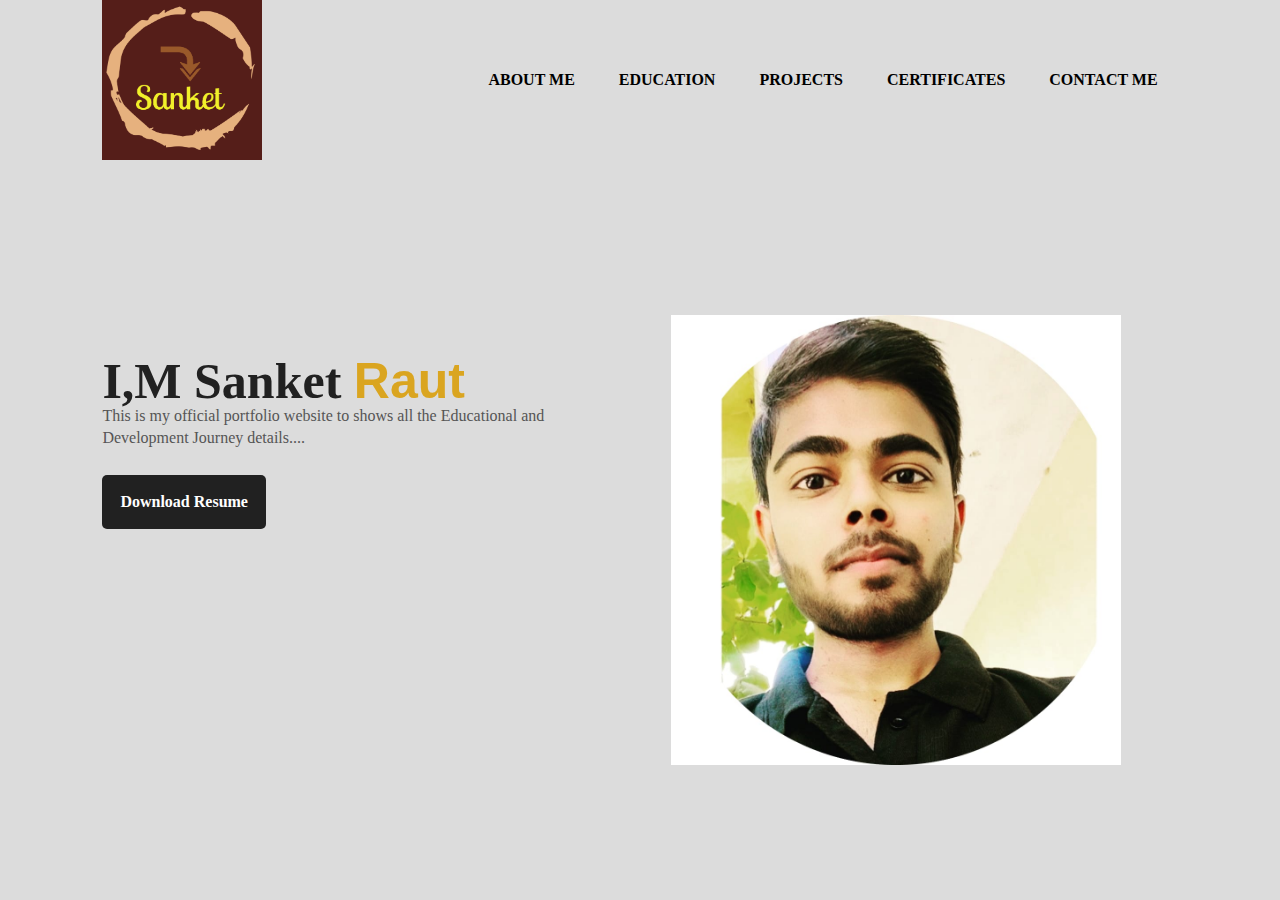
<file: index.html>
<!DOCTYPE html>
<html lang="en">
<head>
   
    <title>Personal Portfolio Website</title>

    <style>
        *{
    margin: 0;
    padding: 0;
    font-family: sans sarif;
    
    
}

.ses{
    position: relative;
    width:100%;
    height:100vh ;
    background-color: gainsboro;
   
}
 
nav{
    display: flex;
    width: 84%;
    margin: auto;
    padding: 20px o;
    align-items: center;
    justify-content: space-between;
}
nav ul li{
    display: inline-block;
    list-style: none;
    margin: 10px 20px;
    background-image: -moz-linear-gradient(#B6FFFA,#DA0C81);


}
nav ul li a{
    text-decoration: none;
    color: #000;
    font-weight: bold;
   
}
nav ul li a:hover{
    color: rgb(212, 77, 9);

}
.detail{
    margin-left: 8%;
    margin-top: 15%;
}
.detail h1{
    font-size: 50px;
    color: #212121;
    margin-bottom: 20px;
}
span{
    color: goldenrod;
    font-family: 'Gill Sans', 'Gill Sans MT', Calibri, 'Trebuchet MS', sans-serif;
}
.detail p{
    color: #555;
    line-height: 22px;
    margin-top: -25px;
}
.detail a{
    background: #212121;
    padding: 18px 18px;
    text-decoration: none;
    font-weight: bold;
    color: #fff;
    display: inline-block;
    margin: 10px 0;
    margin-top: -10px;
    border-radius: 5px;
}


.images{
    width: 45%;
    height: 80%;
    position: absolute;
    bottom: 0;
    right: 100px;
}

.detail img{
    height: 50%;
    position: absolute;
    left: 70%;
    bottom: 15%;
    transform:translateX(-50%);
    transition: bottom 1s,left 1s;
    background-color: gainsboro;
}


    </style>
</head>
<body>
    <div class="ses">
        
    <header></header>
    <nav>
        <img src="sanket-high-resolution-color-logo.png" class="logo" alt="" height="160px" width="160px">
        <ul>
            <li><a href="about.html">ABOUT ME</a></li>
            <li><a href="educaton.html">EDUCATION</a></li>
            <li><a href="projects.html">PROJECTS</a></li>
            <li><a href="certificates.html">CERTIFICATES</a></li>
            <li><a href="contacts.html">CONTACT ME</a></li>
        </ul> 
    </nav>

<div class="detail">

    <h1>I,M Sanket <span>Raut</span></h1>
    <p>This is my official portfolio website 
        to shows all the Educational and <br>Development Journey
         details....</p>
         <br><br>
        <a href="Resumework.pdf">Download Resume</a>
        <img src="photo (4).jpeg" class="photo">
</div>
<div class="logos">
    
</div>

</div>

    <section></section>
    <article></article>
    <aside></aside>
    <footer></footer>
    
</body>
</html>
</file>
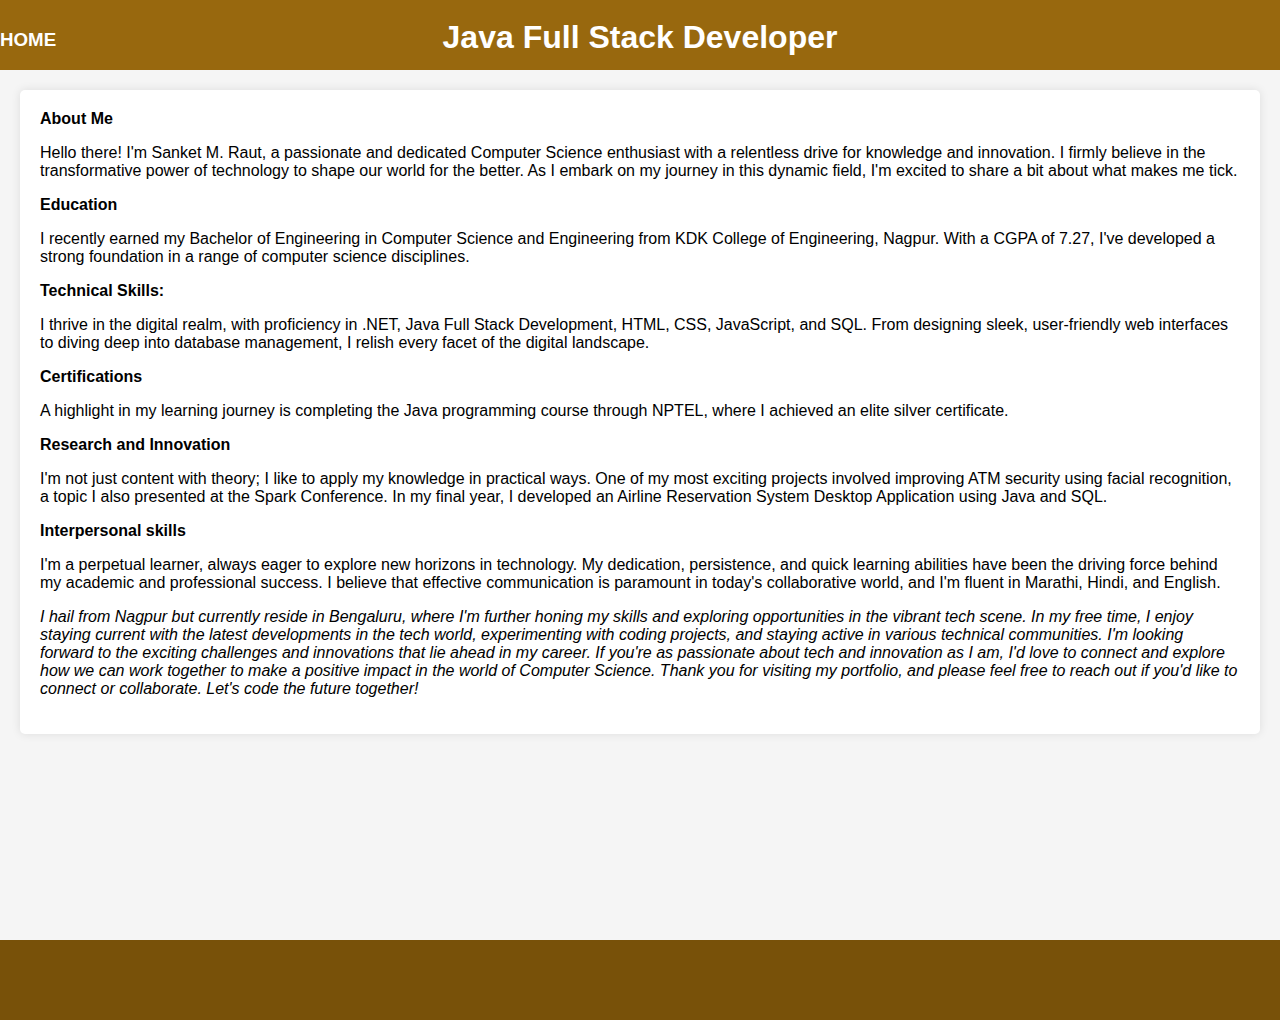
<file: about.html>
<!DOCTYPE html>
<html lang="en">
<head>
    <meta charset="UTF-8">
    <meta name="viewport" content="width=device-width, initial-scale=1.0">
    <title>About Me</title>
    <style>
        body {
            font-family: Arial, sans-serif;
            margin: 0;
            padding: 0;
            background-color: #f5f5f5;
        }

        header {
            text-align: center;
            background-color: rgb(152, 104, 14);
            color: #fff;
            padding: 10px 0;
            height: 50px;
        }
        h1{
            margin-top: -50px;
        }
        .link{
            text-align: left;
            padding-top: -0px;
            padding-bottom: -10px;
            color: #fff;
        }
        .link a{
            text-decoration: none;
            color: #fff;
        }
        .link a:hover{
            color: blue;

        }

        nav {
            margin-top: 20px;
            text-align: center;
            font-style: italic;
            color: #555;
        }

        article {
            margin: 20px;
            padding: 20px;
            background-color: #fff;
            box-shadow: 0 0 10px rgba(0, 0, 0, 0.1);
            border-radius: 5px;
        }

        aside {
            margin-left: 520px;
            margin-top: -100px;
            width: 150px;
            height: 150px;
            overflow: hidden;
        }

        aside img {
            width: 100%;
            height: 100%;
            object-fit: cover;
            border-radius: 50%;
        }

        footer {
           margin-top: 136px;
            height: 80px;
            background-color: rgb(120, 81, 9);
           
        }
        footer p{
            margin-top: 100px;
            text-align: right;
            font-size: larger;
        }

        .greeting {
            font-weight: bold;
        }
        .one
        {
            font-family: Impact, Haettenschweiler, 'Arial Narrow Bold', sans-serif;
        }
    </style>
</head>
<body>
    <header>
        <h3 class="link"><a href="index.html">HOME</a></h3>
        <h1>Java Full Stack Developer</h1>
    </header>

    <section></section>
    <article>
        
               <b>About Me</b>
        <p>  
        Hello there! I'm Sanket M. Raut, a passionate and dedicated Computer 
        Science enthusiast with a relentless drive for knowledge and innovation. 
        I firmly believe in the transformative power of technology to shape our 
        world for the better. As I embark on my journey in this dynamic field, 
        I'm excited to share a bit about what makes me tick. 
        
        </p>
                  <b> Education</b> 
         <p>
        I recently earned my Bachelor of Engineering in Computer Science and 
        Engineering from KDK College of Engineering, Nagpur. With a CGPA of 7.27, 
        I've developed a strong foundation in a range of computer science 
        disciplines. 
    </p>
        
       <b> Technical Skills: </b> 
       <p>
        I thrive in the digital realm, with proficiency in .NET, Java Full Stack
        Development, HTML, CSS, JavaScript, and SQL. From designing sleek, 
        user-friendly web interfaces to diving deep into database management, 
        I relish every facet of the digital landscape. 
    
    </p>
       <b> Certifications </b>
       <p>
        A highlight in my learning journey is completing the Java programming 
        course through NPTEL, where I achieved an elite silver certificate. 
    </p>
        <b>Research and Innovation </b> 
    
        <p>
        I'm not just content with theory; I like to apply my knowledge in practical 
        ways. One of my most exciting projects involved improving ATM security using 
        facial recognition, a topic I also presented at the Spark Conference. 
        In my final year, I developed an Airline Reservation System Desktop 
        Application using Java and SQL. 
        </p>
          <b>Interpersonal skills</b>
       <p>
        I'm a perpetual learner, always eager to explore new horizons in technology. 
        My dedication, persistence, and quick learning abilities have been the 
        driving force behind my academic and professional success. I believe that 
        effective communication is paramount in today's collaborative world, 
        and I'm fluent in Marathi, Hindi, and English.
    </p>
    <p id="one">
        <i>
        I hail from Nagpur but currently reside in Bengaluru, 
        where I'm further honing my skills and exploring opportunities 
        in the vibrant tech scene.
        
        In my free time, I enjoy staying current with the latest
         developments in the tech world, experimenting with coding projects,
          and staying active in various technical communities.
    
        I'm looking forward to the exciting challenges and innovations
         that lie ahead in my career. If you're as passionate about tech and 
         innovation as I am, I'd love to connect and explore how we can work 
          together to make a positive impact in the world of Computer Science.
          
        Thank you for visiting my portfolio, and please feel free to reach 
        out if you'd like to connect or collaborate.
        Let's code the future together!
    </i> 
    </p>

    </article>
    <aside>
        
    </aside>
    <footer></footer>
</body>
</html>
</file>
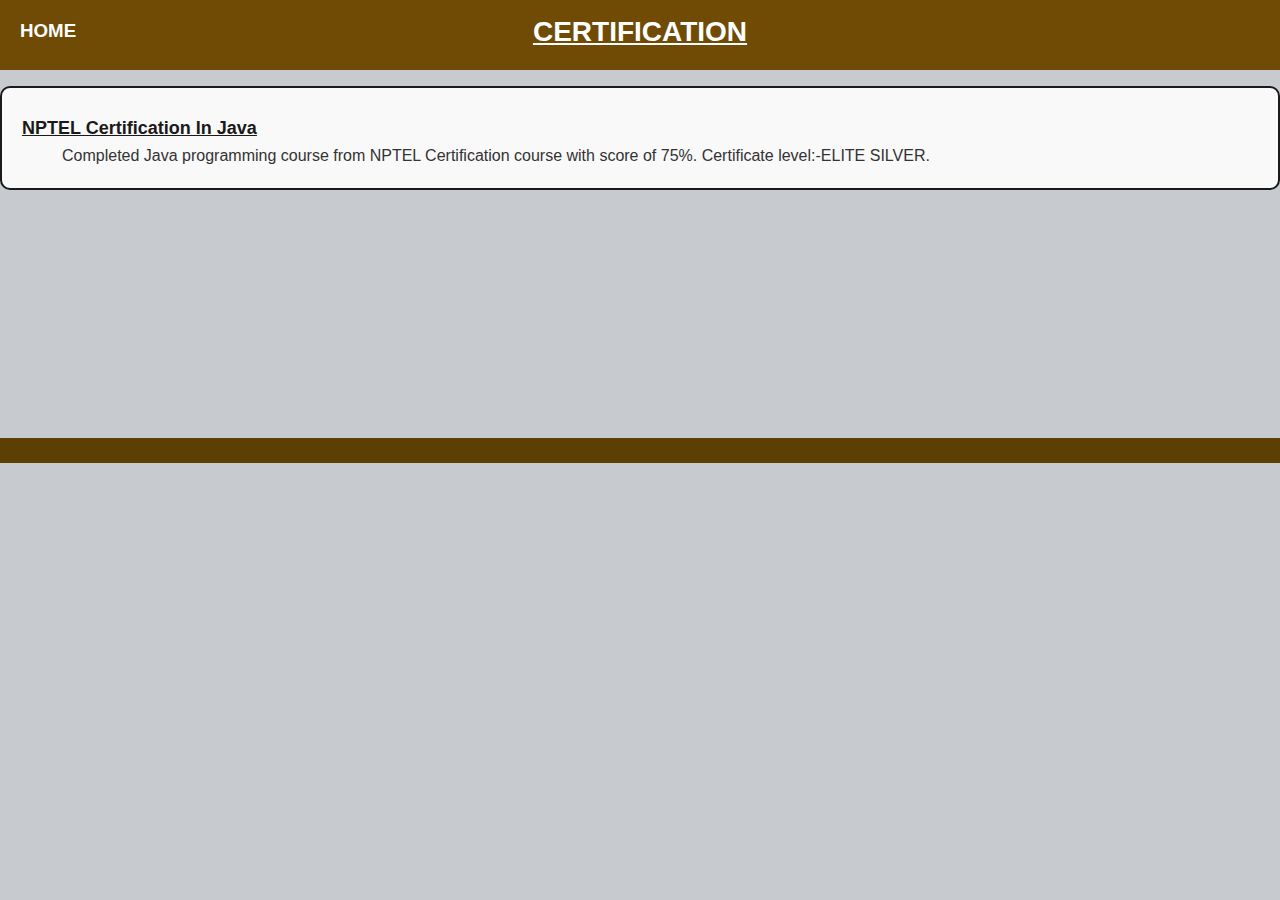
<file: certificates.html>
<!DOCTYPE html>
<html lang="en">
<head>
    <title>CERTIFICATION</title>
    <style>
        body, h2, h4, center, img {
    margin: 0;
    padding: 0;
}

body {
    font-family: Arial, sans-serif;
    background-color: #c7cbd0;
    color: #333;
}

    center {
    text-align: center;
    margin-top: 20px;
    }
        header {
            text-align: center;
            background-color: rgb(112, 75, 5);
            color: #fff;
            padding: 10px 0;
            height: 50px;
        }

        h2 {
            margin-top: -55px;
            text-align: center;
            font-size: 28px;
            text-decoration: none;
        }
        .link {
            margin-top: -0px;
            text-align: left;
            padding: 10px 20px;
        }
        .link a {
            text-decoration: none;
            color: #fff;
        }
        .link a:hover {
            color: blue;
        }

        h4 {
        text-align: center;
        text-decoration: none;
        font-size: 50px;
        margin-top: 200px;
        }

        img {
        display: block;
        margin: 0 auto;
        max-width: 100%;
        height: auto;
        border-radius: 5px;
        box-shadow: 0 0 10px rgb(0, 0, 0);
        }
        dl {
            border: 2px solid #1a1a1a;
            background-color: #f9f9f9;
            padding: 20px;
            border-radius: 10px;
        }

        dt {
            font-weight: bold;
            text-decoration: underline;
            font-size: 18px;
            color: #1a1a1a;
            margin-top: 10px;
        }

        dd {
            font-size: 16px;
            line-height: 1.5;
            color: #333;
            margin-top: 5px;
        }
        footer {
           margin-top: 248px;
            height: 25px;
            background-color: rgb(93, 62, 3);
           
        }
    </style>
</head>
<body>
    <header>
    <h3 class="link"><a href="index.html">HOME</a></h3>
    <h2><u><b>CERTIFICATION</b></u></h2></header>


    <dl>
        <dt><u><b>NPTEL Certification In Java</b></u></dt>
        <dd>
            Completed Java programming course from NPTEL Certification
             course with score of 75%. Certificate level:-ELITE SILVER. 
        </dd>
        
    </dl>

    <footer></footer>
</body>
</html>
</file>
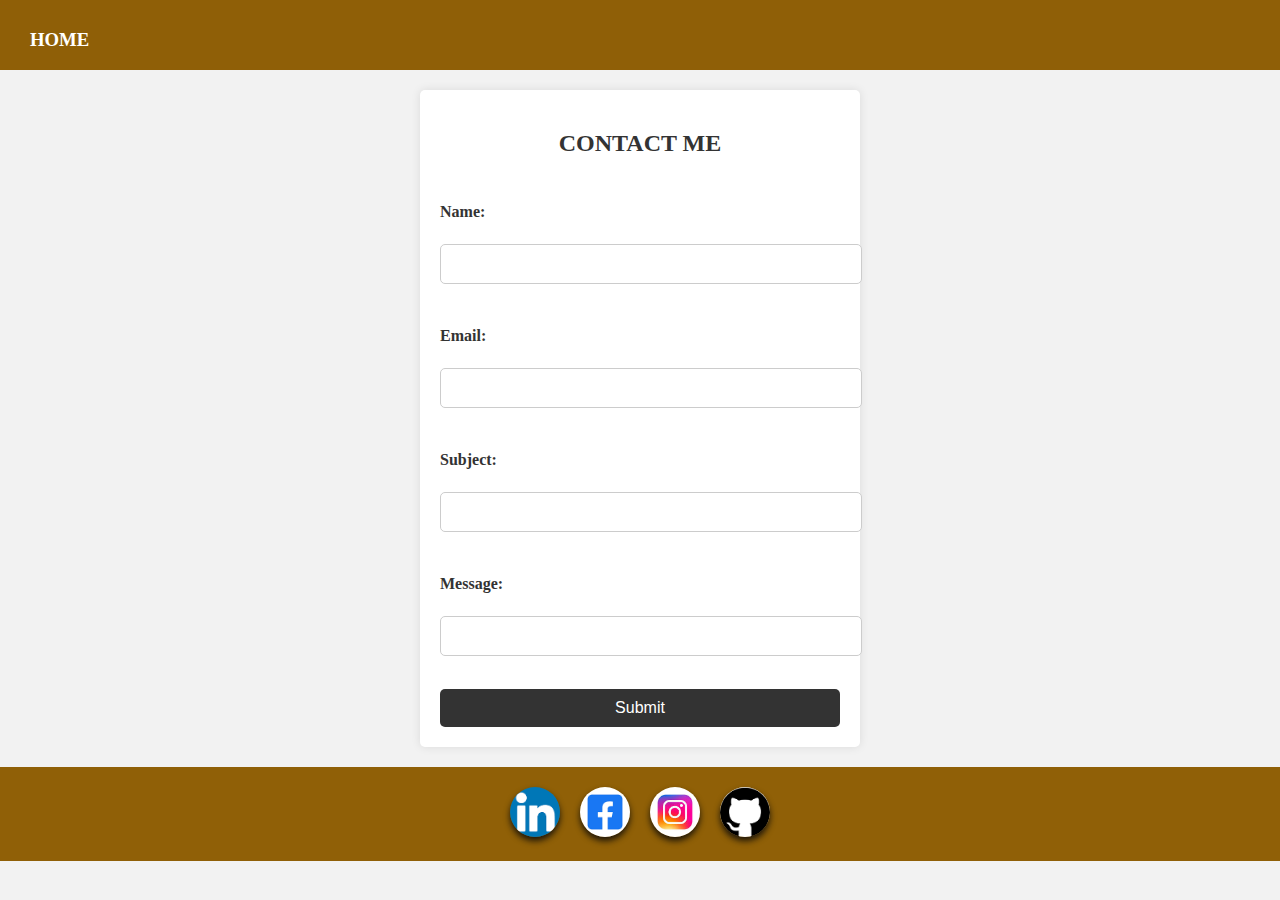
<file: contacts.html>
<!DOCTYPE html>
<html lang="en">
<head>
    <title>CONTACT ME</title>
    <style>
        body, h2, form, label, input, a {
            margin: 0;
            padding: 0;
        }
        
        body {
            font-family: 'Times New Roman', Times, serif;
            background-color: #f2f2f2;
            color: #333;
        }
        
        header {
            text-align: left;
            background-color: rgb(143, 95, 7);
            color: #fff;
            padding: 10px 0;
            height: 50px;
        }
        
        .link {
            text-align: left;
            padding-top: 0;
            padding-bottom: 10px;
            color: #fff;
        }
        
        .link a {
            text-align: left;
            padding-left: 30px;
            text-decoration: none;
            color: #fff;
        }
        
        .link a:hover {
            color: blue;
        }
        
        button {
            margin: 0;
            padding: 0;
        }
        
        h2 {
            text-align: center;
            margin-top: 20px;
        }
        
        form {
            max-width: 400px;
            margin: 20px auto;
            background-color: #fff;
            padding: 20px;
            border-radius: 5px;
            box-shadow: 0 0 10px rgba(0, 0, 0, 0.1);
        }
        
        a {
            display: block;
            text-align: center;
            text-decoration: none;
            color: #333;
            margin-bottom: 20px;
        }
        
        label {
            display: block;
            font-weight: bold;
            margin-top: 10px;
        }
        
        input {
            width: 100%;
            padding: 10px;
            margin-top: 5px;
            margin-bottom: 15px;
            border: 1px solid #ccc;
            border-radius: 5px;
            font-size: 16px;
        }
        
        button {
            display: block;
            width: 100%;
            padding: 10px;
            background-color: #333;
            color: #fff;
            border: none;
            border-radius: 5px;
            font-size: 16px;
            cursor: pointer;
        }
        
        button:hover {
            background-color: #555;
        }
        
        footer {
            background-color: rgb(144, 96, 7);
            padding: 10px 0;
            text-align: center;
        }
        
        .social-links {
            display: flex;
            justify-content: center;
        }
        
        .social-links a {
            text-decoration: none;
            margin: 10px;
            transition: transform 0.3s ease;
        }
        
        .social-links a:hover {
            transform: scale(1.1);
        }
        
        .social-links img {
            width: 50px;
            height: 50px;
            max-width: 100%;
            height: auto;
            border-radius: 50%;
            box-shadow: 0 4px 6px rgba(11, 9, 10, 0.853);
        }
    </style>
</head>
<body>
    <header>
        <h3 class="link"><a href="index.html">HOME</a></h3>
    </header>
    <form action="thankyou.html">
        <h2>CONTACT ME</h2>
        <br><br>
        <label for="name">Name:</label><br>
        <input type="text" required id="name" name="name"><br><br>

        <label for="email">Email:</label><br>
        <input type="text" required id="email" name="email"><br><br>

        <label for="subject">Subject:</label><br>
        <input type="text" required id="subject" name="subject"><br><br>

        <label for="message">Message:</label><br>
        <input type="text" required id="message" name="message"><br><br>

        <button>Submit</button>
    </form>
    <footer>
        <div class="social-links">
            <a href="https://www.linkedin.com/in/sanket-raut-347632252"><img src="linkdinlogo.png" alt="LinkedIn"></a>
            <a href="https://www.facebook.com/me/"><img src="facebook logo.png" alt="Facebook"></a>
            <a href="https://www.instagram.com/sanket10701/#"><img src="instalogo.jpeg" alt="Instagram"></a>
            <a href="https://github.com/sanketraut171"><img src="github logo.png" id="Github" alt="Github"></a>
        </div>
    </footer>
</body>
</html>
</file>
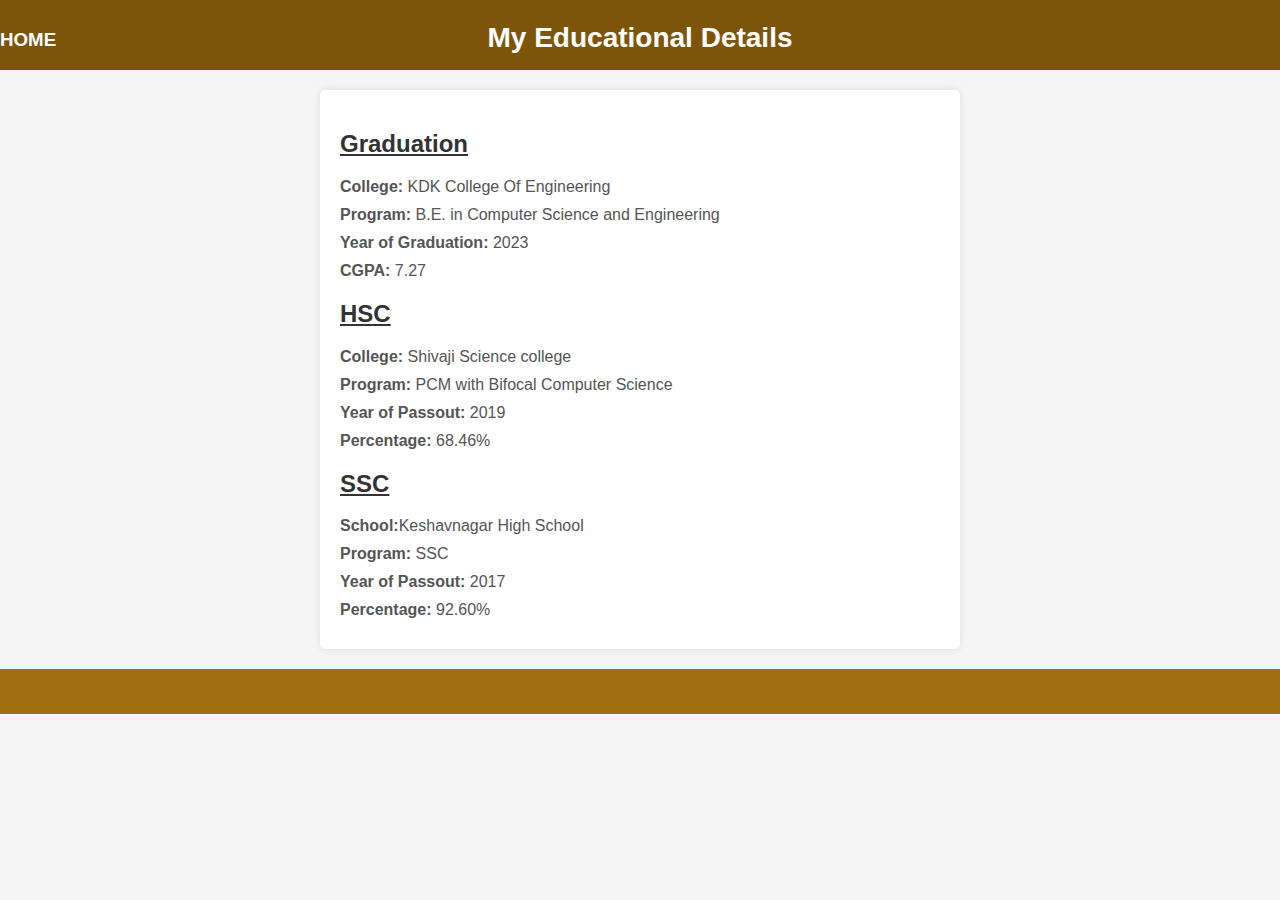
<file: educaton.html>
<!DOCTYPE html>
<html lang="en">
<head>
    <meta charset="UTF-8">
    <meta name="viewport" content="width=device-width, initial-scale=1.0">
    <title>My Educational Details</title>
    <style>
        body {
            font-family: Arial, sans-serif;
            background-color: #f5f5f5;
            margin: 0;
            padding: 0;
        }

        header {
            text-align: center;
            background-color: rgb(125, 85, 10);
            color: #fff;
            padding: 10px 0;
            height: 50px;
        }
        h1{
             margin-left: 0%;
        }
        .link{
            text-align: left;
            padding-top: -0px;
            padding-bottom: -10px;
            color: #fff;
        }
        .link a{
            text-decoration: none;
            color: #fff;
        }
        .link a:hover{
            color: blue;
        }

        h1 {
            font-size: 28px;
            margin-top: -47px;
            padding-top: -10px;
        }

        main {
            font-size: medium;
            max-width: 600px;
            margin: 20px auto;
            background-color: #fff;
            border-radius: 5px;
            box-shadow: 0 0 10px rgba(0, 0, 0, 0.1);
            padding: 20px;
        }

        h2 {
                text-decoration-line: underline;
            font-size: 24px;
            color: #333;
        }

        p {
            margin: 10px 0;
            color: #555;
        }

        footer {
            background-color: rgb(161, 110, 16);
            color: #fff;
            height: 25px;
            text-align: center;
            margin-top: 20px;
            padding: 10px 0;
        }
    </style>
</head>
<body>
    <header>
        <h3 class="link"><a href="index.html">HOME</a></h3>
        <h1 class="heading1">My Educational Details</h1>
    </header>

    <main>
        <section>
            <h2> Graduation  </h2>
            <p><strong>College:</strong> KDK College Of Engineering</p>
            <p><strong>Program:</strong> B.E. in Computer Science and Engineering </p>
            <p><strong>Year of Graduation:</strong> 2023</p>
            <p><strong>CGPA:</strong> 7.27</p>
        </section>

        <section>
            <h2>HSC</h2>
            <p><strong>College:</strong> Shivaji Science college</p>
            <p><strong>Program:</strong> PCM with Bifocal Computer Science</p>
            <p><strong>Year of Passout:</strong> 2019</p>
            <p><strong>Percentage:</strong> 68.46%</p>
        </section>

        <section>
            <h2>SSC</h2>
            <p><strong>School:</strong>Keshavnagar High School</p>
            <p><strong>Program:</strong> SSC</p>
            <p><strong>Year of Passout:</strong> 2017</p>
            <p><strong>Percentage:</strong> 92.60%</p>
        </section>
    </main>

    <footer>
        
    </footer>
</body>
</html>
</file>
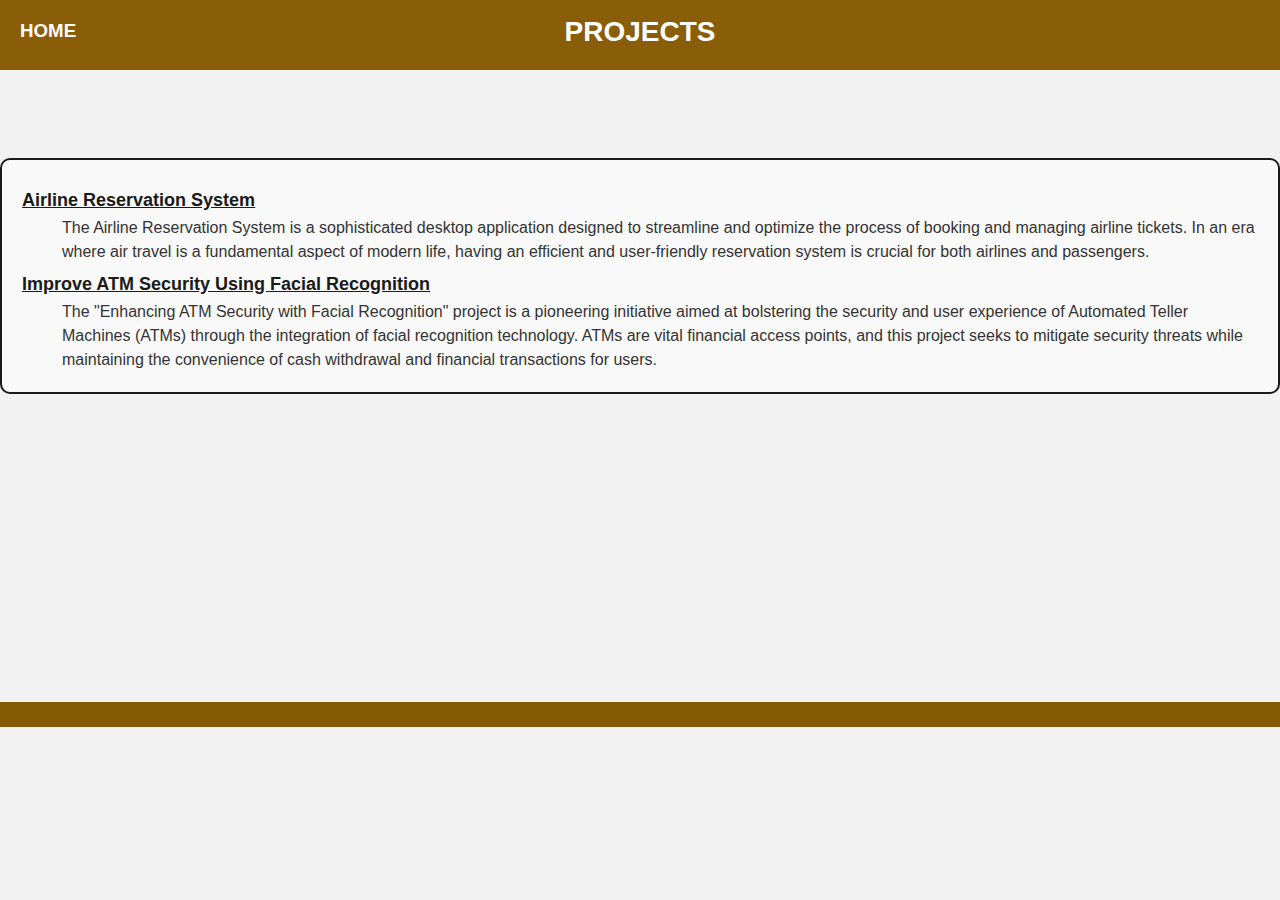
<file: projects.html>
<!DOCTYPE html>
<html lang="en">
<head>
    <title>PROJECTS</title>
    <style>
        body {
            font-family: Arial, sans-serif;
            background-color: #f2f2f2;
            margin: 0;
            padding: 0;
        }
        header {
            text-align: center;
            background-color: rgb(138, 93, 9);
            color: #fff;
            padding: 10px 0;
            height: 50px;
        }
        h1 {
            margin-top: -55px;
            text-align: center;
            font-size: 28px;
            text-decoration: none;
        }
        .link {
            margin-top: -0px;
            text-align: left;
            padding: 10px 20px;
        }
        .link a {
            text-decoration: none;
            color: #fff;
        }
        .link a:hover {
            color: blue;
        }

        dl {
            border: 2px solid #1a1a1a;
            background-color: #f9f9f9;
            padding: 20px;
            border-radius: 10px;
        }

        dt {
            font-weight: bold;
            text-decoration: underline;
            font-size: 18px;
            color: #1a1a1a;
            margin-top: 10px;
        }

        dd {
            font-size: 16px;
            line-height: 1.5;
            color: #333;
            margin-top: 5px;
        }
        footer {
           margin-top: 308px;
            height: 25px;
            background-color: rgb(134, 89, 5);
           
        }
    </style>
</head>
<body>
    <header>
        <h3 class="link"><a href="index.html">HOME</a></h3>
        <h1>PROJECTS</h1>
    </header>
    <br><br><br><br>

    <dl>
        <dt><u><b>Airline Reservation System</b></u></dt>
        <dd>
            The Airline Reservation System is a sophisticated desktop
             application designed to streamline and optimize the process 
             of booking and managing airline tickets. In an era where air 
             travel is a fundamental aspect of modern life, having an efficient 
             and user-friendly reservation system is crucial for both airlines
              and passengers.
        </dd>
        <dt><u><b>Improve ATM Security Using Facial Recognition</b></u></dt>
        <dd>
            The "Enhancing ATM Security with Facial Recognition" project is
             a pioneering initiative aimed at bolstering the security and 
             user experience of Automated Teller Machines (ATMs) through the
              integration of facial recognition technology. ATMs are vital 
              financial access points, and this project seeks to mitigate 
              security threats while maintaining the convenience of cash 
              withdrawal and financial transactions for users.
        </dd>
    </dl>
    <footer></footer>
</body>
</html>
</file>
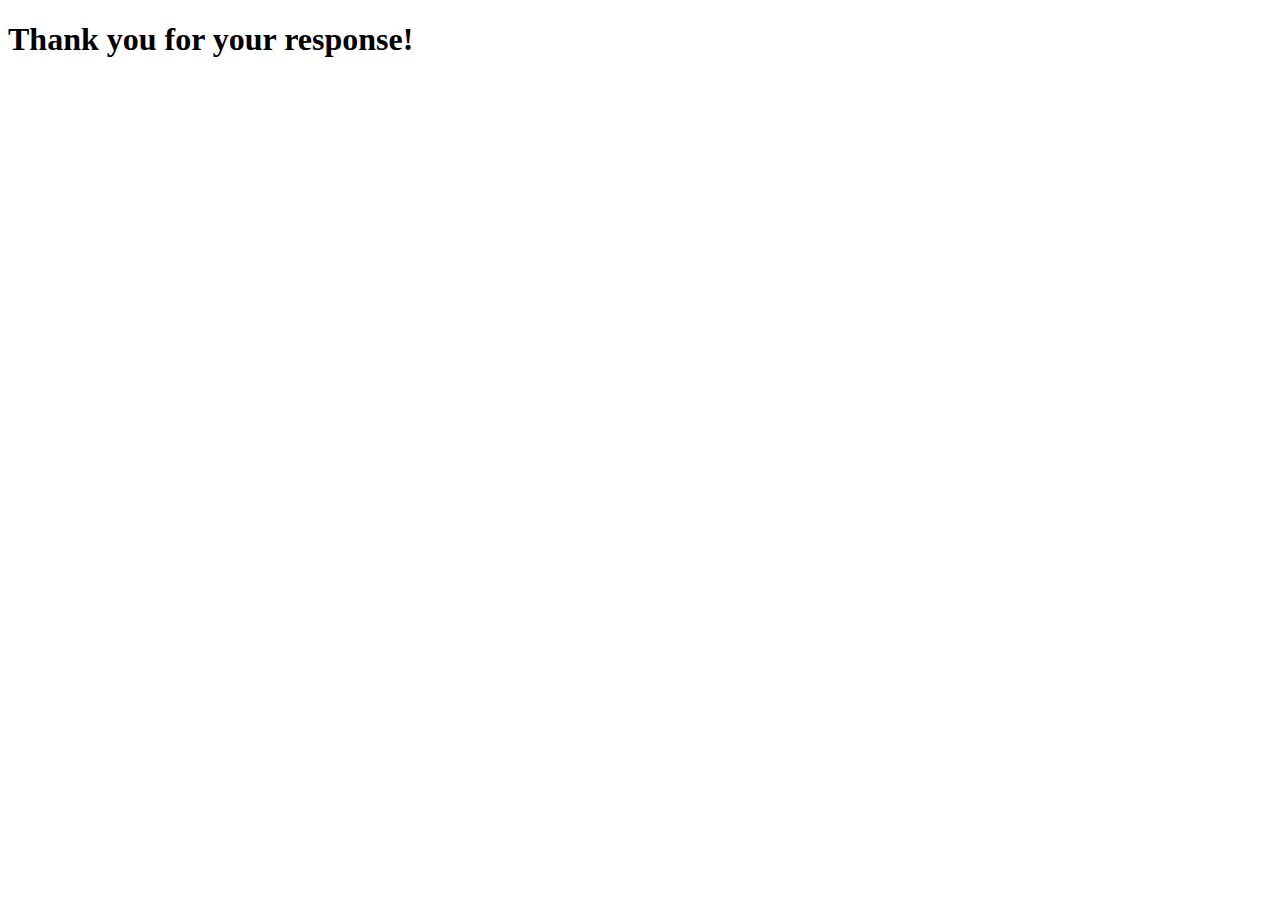
<file: thankyou.html>
<!DOCTYPE html>
<html lang="en">
<head>
    <meta charset="UTF-8">
    <meta name="viewport" content="width=device-width, initial-scale=1.0">
    <title>Thanks</title>
</head>
<body>
    <h1>Thank you for your response!</h1>
</body>
</html>
</file>
